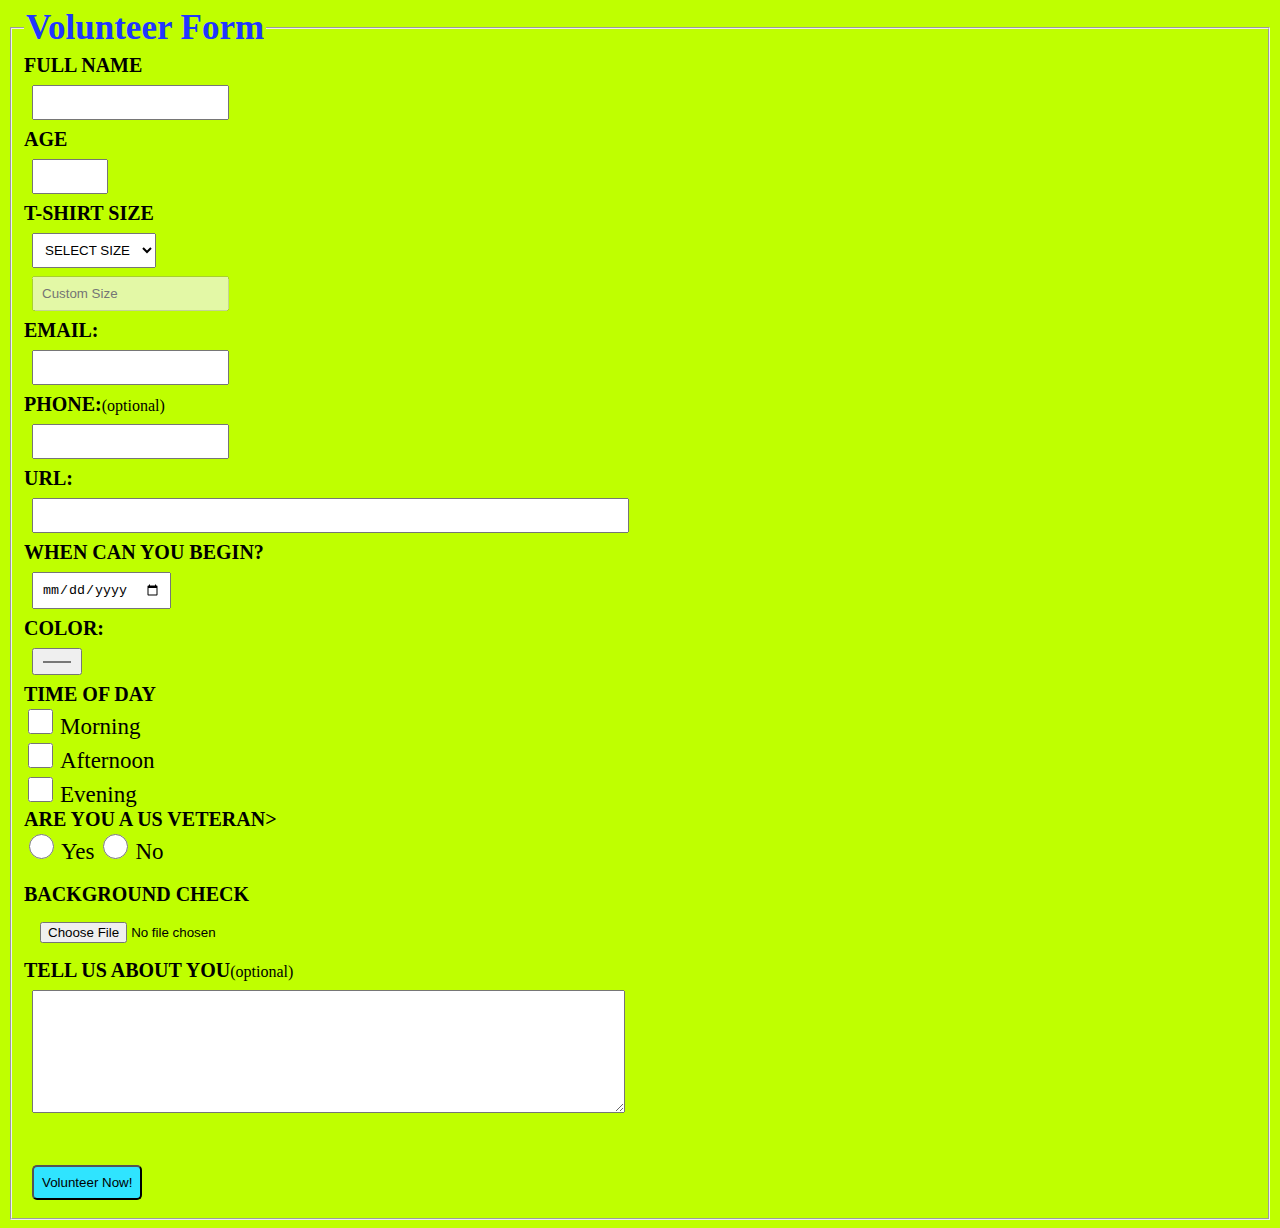
<file: form.html>
<!DOCTYPE html>
<html lang="en">
<head>
  <meta charset="UTF-8">
  <meta name="viewport" content="width=device-width, initial-scale=">
  <title>Volunteer Form</title>
  
  <!-- jquery -->
  <script src="https://cdnjs.cloudflare.com/ajax/libs/jquery/3.5.1/jquery.js" integrity="sha512-WNLxfP/8cVYL9sj8Jnp6et0BkubLP31jhTG9vhL/F5uEZmg5wEzKoXp1kJslzPQWwPT1eyMiSxlKCgzHLOTOTQ==" crossorigin="anonymous"></script>
  
  <!--  Styles  -->
  <link rel="stylesheet" href="styles/form.css">
</head>
  
<body>
  
  
  <!-- For developer server <form enctype="multipart/form-data" method="post" action="my-file.php"> -->
  <form method="post" name="web_design_github" data-netlify="true" netlify>
    <fieldset>
      <legend>Volunteer Form</legend>
      
    <!-- full name -->
    <label for="full-name">Full Name</label>
    <input type="text" name="full_name" id="full-name" class="input" required/>
      
    <!-- age -->
    <label for="age">Age</label>
    <input type="number" name="age" id="age" class="input" min="18" max="110" required/>
      
      <!-- t-shirt size -->
      <label for="t-shirt">T-Shirt Size</label>
      <select name="t_shirt" id="t-shirt" class="select" required>
        <option>SELECT SIZE</option>
        <option value="XS">XS</option>
        <option value="S">S</option>
        <option value="M">M</option>
        <option value="L">L</option>
        <option value="XL">XL</option>
        <option value="CUSTOM">CUSTOM</option>
      </select>
      <input type="text" name="custom" id="custom" class="input" placeholder="Custom Size" disabled required />
    <!-- t-shirt size -->
      
    <!-- can i use -->
    <label for="email">Email:</label>
    <input type="email" name="your_email" id="email" class="input" required/>
      
    <label for="phone">Phone:</label>(optional)
    <input type="phone" name="phone" id="phone" class="input"/>
      
    <label for="url">URL:</label>
    <input type="url" name="url" id="url" class="input" size="70" required/>
      
    <label for="date">When can you begin?</label>
    <input type="date" name="date_beginning" id="date" class="input" required/>
      
    <label for="color">Color:</label>
    <input type="color" name="color" id="color" class="input" required/>
    <!-- can i use --> 
      
    <!-- time of day -->  
    <label for="time-of-day">Time of Day</label><br />
    <input type="checkbox" name="time_of_day" id="time-of-day" class="checkbox" value="morning" required/>
    <span class="checkbox-text" >Morning</span><br />
      
    <input type="checkbox" name="time_of_day" class="checkbox" value="afternoon" />
    <span class="checkbox-text" >Afternoon</span><br />
      
    <input type="checkbox" name="time_of_day" class="checkbox" value="evening" />
    <span class="checkbox-text" >Evening</span><br />
    <!-- time of day -->
      
    <!-- veteran -->
    <label for="veteran">Are you a US Veteran></label><br />
    <input type="radio" name="veteran" value="Yes" class="radio" required/>
    <span class="radio-text">Yes</span>
      
    <input type="radio" name="veteran" value="No" class="radio" />
    <span class="radio-text">No</span><br /><br />
    <!-- end veteran comment --> 
    
      
    <!-- upload document -->
    <label for="file">Background Check</label>
    <input type="file" name="file" id="file" class="input" accept=".pdf" required/>
      
    <!-- Commentrauls -->
    <label for="about-you">Tell us about you</label>(optional)<br />
    <textarea id="about-you" class="textarea" cols="70" rows="7"></textarea>
      
    <br /><br />
    <input type="submit" class="submit" name="submit" value="Volunteer Now!"/>
      
    </fieldset>
  </form>
  
  <!-- Scripts -->
  <script src="scripts/form.js"></script>
</body>
  
</html>
</file>
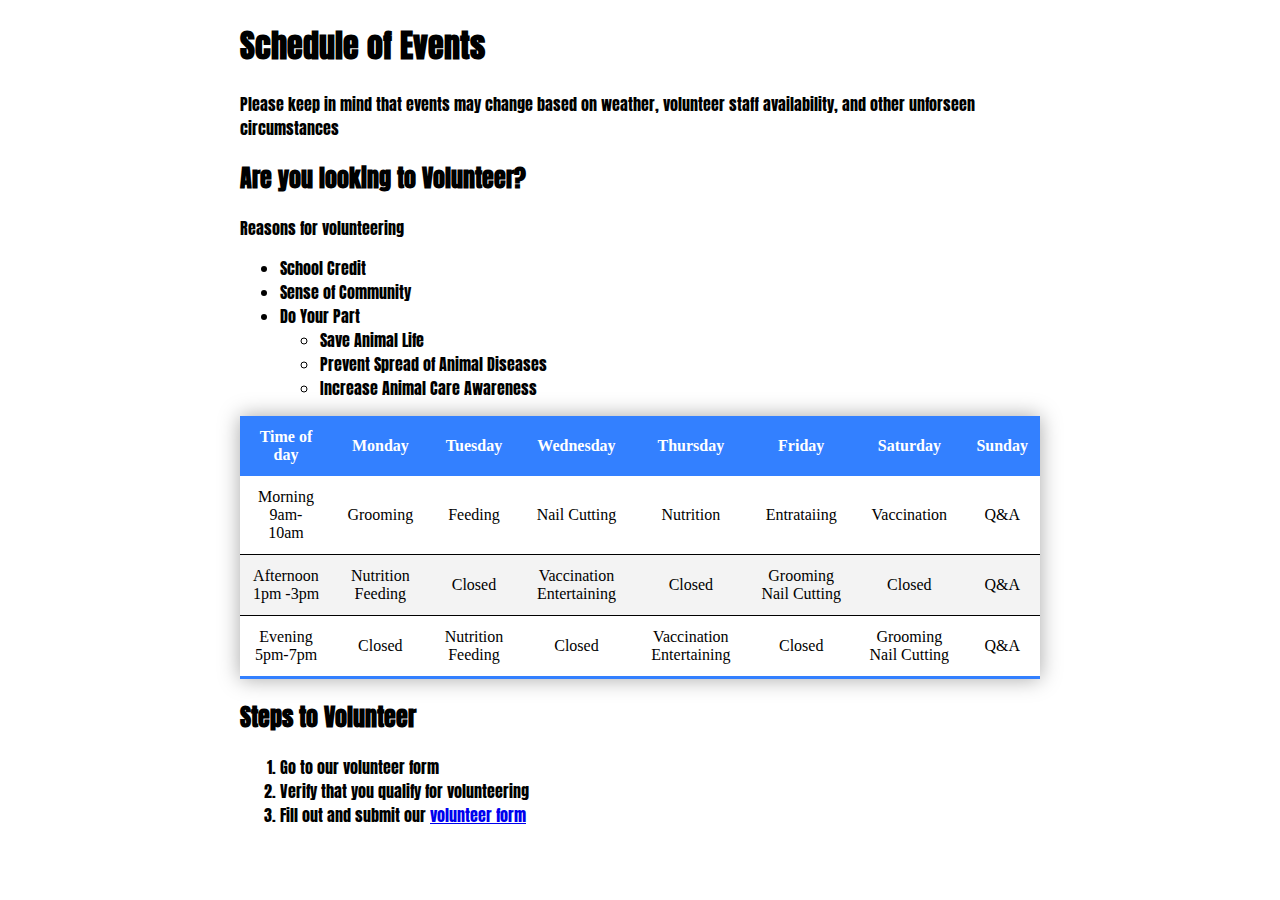
<file: schedule.html>
<!DOCTYPE html>
<html lang="en">
<head>
  <meta charset="UTF-8">
  <meta name="viewport" content="width=device-width, initial-scale=">
  <title>List and Tables</title>
  
  <!-- Google Font -->
  <link href="https://fonts.googleapis.com/css2?family=Anton&display=swap" rel="stylesheet">
  
  <!--  Styles  -->
  <link rel="stylesheet" href="styles/schedule.css">
</head>
<body>
  
  <div class="wrapper-content">
    <h1>Schedule of Events</h1>
    
    <p>Please keep in mind that events may change based on weather, volunteer staff availability, and other unforseen circumstances</p>
  
    <h2>Are you looking to Volunteer?</h2>
    <p>Reasons for volunteering</p>   
  
    <!-- this is an unordered list -->
    <ul>
      <li>School Credit</li>
      <li>Sense of Community</li>
      <li>
        Do Your Part
          </li>
            <ul>
              <!-- my nested list -->
              <li>Save Animal Life</li>
              <li>Prevent Spread of Animal Diseases</li>
              <li>Increase Animal Care Awareness</li>
            </ul>
      </li>
  </ul>
  <!--  end of unordered list -->
 </div>
  
      <!-- table schedule -->
  <table class="content-table">
	<tbody>
    
   <thead>
		<tr>
			<th>Time of day</th>
			<th>Monday</th>
			<th>Tuesday</th>
			<th>Wednesday</th>
			<th>Thursday</th>
			<th>Friday</th>
			<th>Saturday</th>
			<th>Sunday</th>
		</tr>
   </thead>
    
    
   <tbody>
		<tr>
			<td>Morning<br />9am-10am</td>
			<td>Grooming</td>
			<td>Feeding</td>
			<td>Nail Cutting</td>
			<td>Nutrition</td>
			<td>Entrataiing</td>
			<td>Vaccination</td>
			<td>Q&A</td>
		</tr>
		<tr>
			<td>Afternoon<br />1pm -3pm</td>
			<td>Nutrition Feeding</td>
			<td>Closed</td>
			<td>Vaccination Entertaining</td>
			<td>Closed</td>
			<td>Grooming Nail Cutting</td>
			<td>Closed</td>
			<td>Q&A</td>
		</tr>
		<tr>
			<td>Evening<br />5pm-7pm</td>
			<td>Closed</td>
			<td>Nutrition Feeding</td>
			<td>Closed</td>
			<td>Vaccination Entertaining</td>
			<td>Closed</td>
			<td>Grooming Nail Cutting</td>
			<td>Q&A</td>
		</tr>
	</tbody>
</table>
  <!-- end of table schedule -->
  
 <div class="wrapper-content">  
   
   <h2>Steps to Volunteer</h2>
  <!-- this is an ordered list -->
   <ol> 
     <li>Go to our volunteer form</li>
     <li>Verify that you qualify for volunteering</li>
     <li>Fill out and submit our <a href="form.html">volunteer form</a></li>
   </ol>
  <!-- end of ordered list -->
 </div>
 
  

  
</body>
</html>
</file>
<file: styles/form.css>
body{
  background-color: #bfff00; /*debug*/
}

label {
  font-weight: bold;
  text-transform: uppercase;
  font-size: 20px;
}

.input,
.submit,
.select, 
.textarea {
  margin: 8px;
  padding: 8px;
  display: block;
}


legend {
  color: #2036FF;
  font-size: 35px;
  font-weight: bold;
}

.checkbox,
.radio {
  width: 25px;
  height: 25px;
  positive: relative;
}

.checkbox-text,
.radio-text {
  font-size: 23px;
  positive: relative;
  top: -5px;
}

.submit {
  background-color: #2FE4FF;
  color: #000000;
  border-radius: 5px;
  border: round;
}

.submit:hover{
  background-color: #7F55FF;
  color: #000000;
}
</file>
<file: styles/schedule.css>
.wrapper-content {
  margin: auto;
  width: 800px;
  font-family: Anton
}

.content-table {
  border-collapse: collapse;
  max-width: 800px;
  box-shadow: 0 0 20px rgba(0, 0, 0, 0.35);
  margin: auto;
  text-align: center;
}

.content-table thead tr {
  background-color: #3380FF;
  color: #ffffff;
  font-weight: bold;
}

.content-table th,
.content-table td {
  padding: 12px;
}

.content-table tbody tr {
  border-bottom: 1px solid #000000;
  
}

.content-table tbody tr:nth-of-type(even) {
  background-color: #F3F3F3;
}

.content-table tbody tr:last-of-type {
  border-bottom: 3px solid #3380FF;
}
</file>
